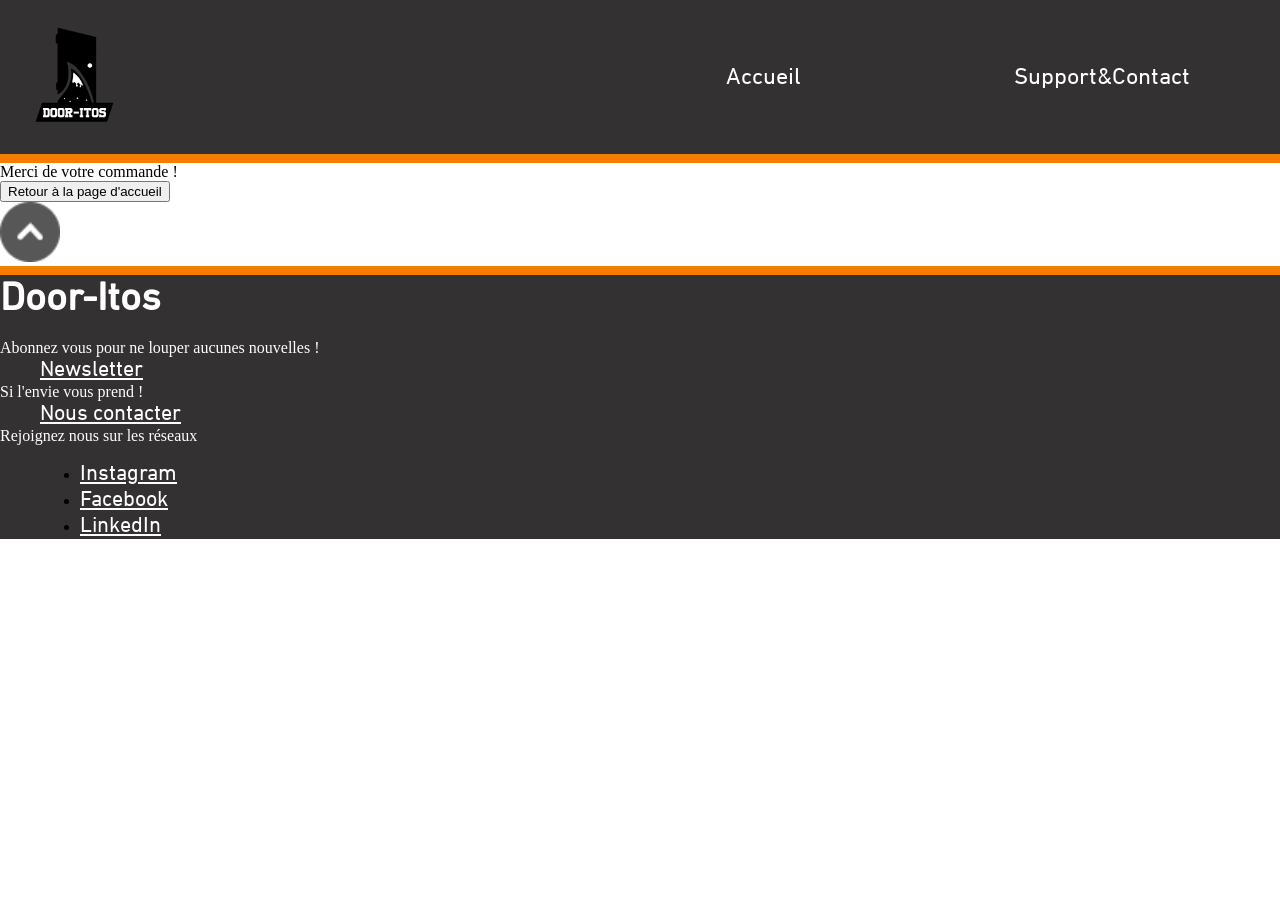
<file: 3A/S5 - Tronc Commun/TLW-Web_Site_Project-Vernet_Zeman/HTML/Commande-Passée.html>
<!DOCTYPE html>
<html lang="fr">

<head>
    <meta charset="UTF-8">
    <title>Page de Connexion</title>
    <link rel="stylesheet" href="../CSS/styles_index.css">
    <script src="https://code.jquery.com/jquery-1.10.2.js"></script>
    <script type="text/javascript" src="http://ajax.googleapis.com/ajax/libs/jquery/1.8/jquery.min.js"></script>
    <script src="../JS/JS.js"></script>
</head>

<body>

    <header id="nav"></header>

    <main id="commandepassée"> Merci de votre commande !</main>
    <a href="Index.html"><input type="button" value="Retour à la page d'accueil"> </a>

    <div id="return"></div>
    <footer id="basdepage"></footer>

</body>
</file>
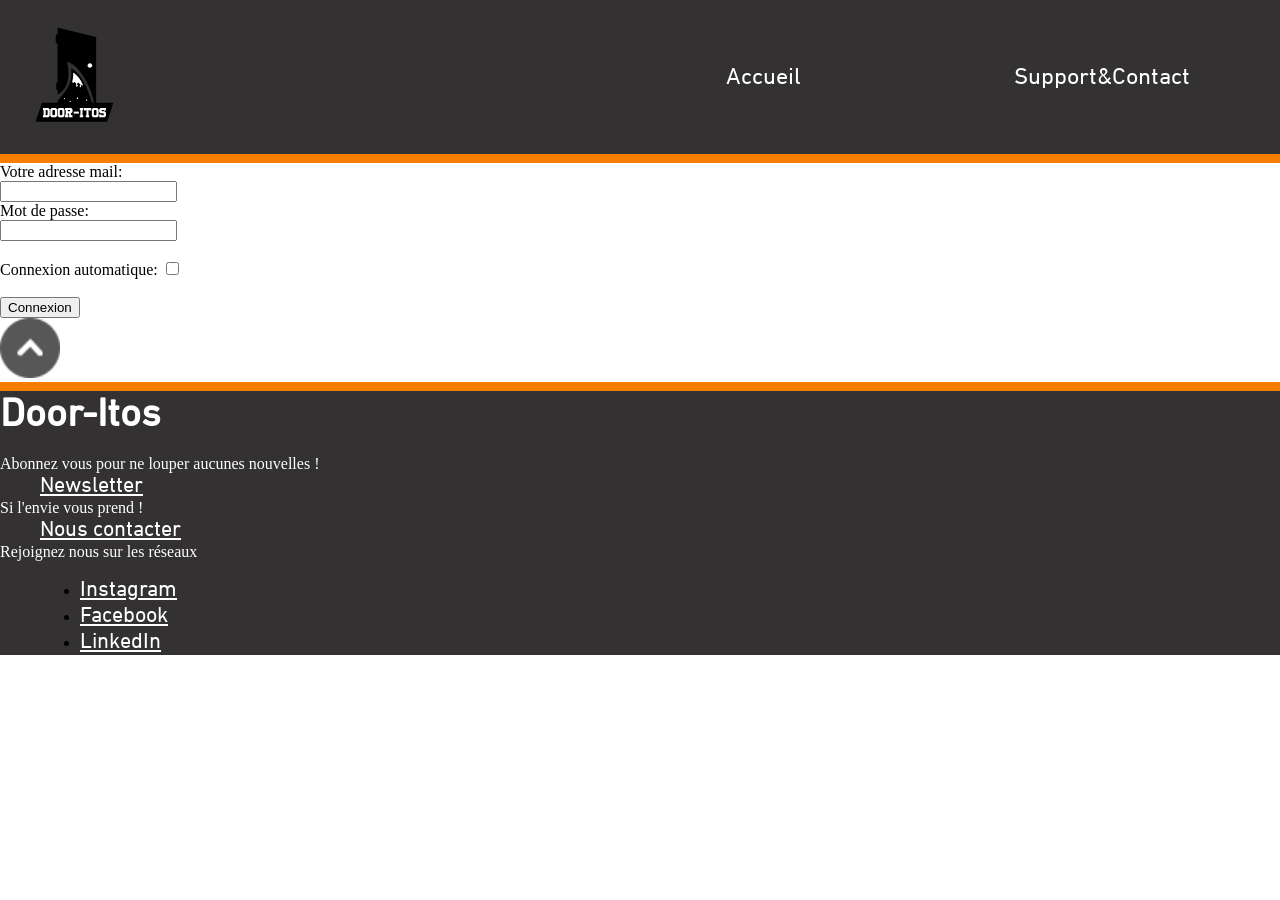
<file: 3A/S5 - Tronc Commun/TLW-Web_Site_Project-Vernet_Zeman/HTML/Connexion.html>
<!DOCTYPE html>
<html lang="fr">

<head>
    <meta charset="UTF-8">
    <title>Page de Connexion</title>
    <link rel="stylesheet" href="../CSS/styles_index.css">
    <script src="https://code.jquery.com/jquery-1.10.2.js"></script>
    <script type="text/javascript" src="http://ajax.googleapis.com/ajax/libs/jquery/1.8/jquery.min.js"></script>
    <script src="../JS/JS.js"></script>
</head>

<body>

    <header id="nav"></header>

    <form action="#" method="POST">
        <label>Votre adresse mail:</label><br>
        <input type="email" name="mail"><br>
        <label>Mot de passe:</label><br>
        <input type="password" name="mdp"><br><br>
        <label>Connexion automatique:</label>
        <input type="checkbox" name="connexauto"><br><br>
        <input type="submit" value="Connexion">
    </form>

    <div id="return"></div>
    <footer id="basdepage"></footer>

</body>
</file>
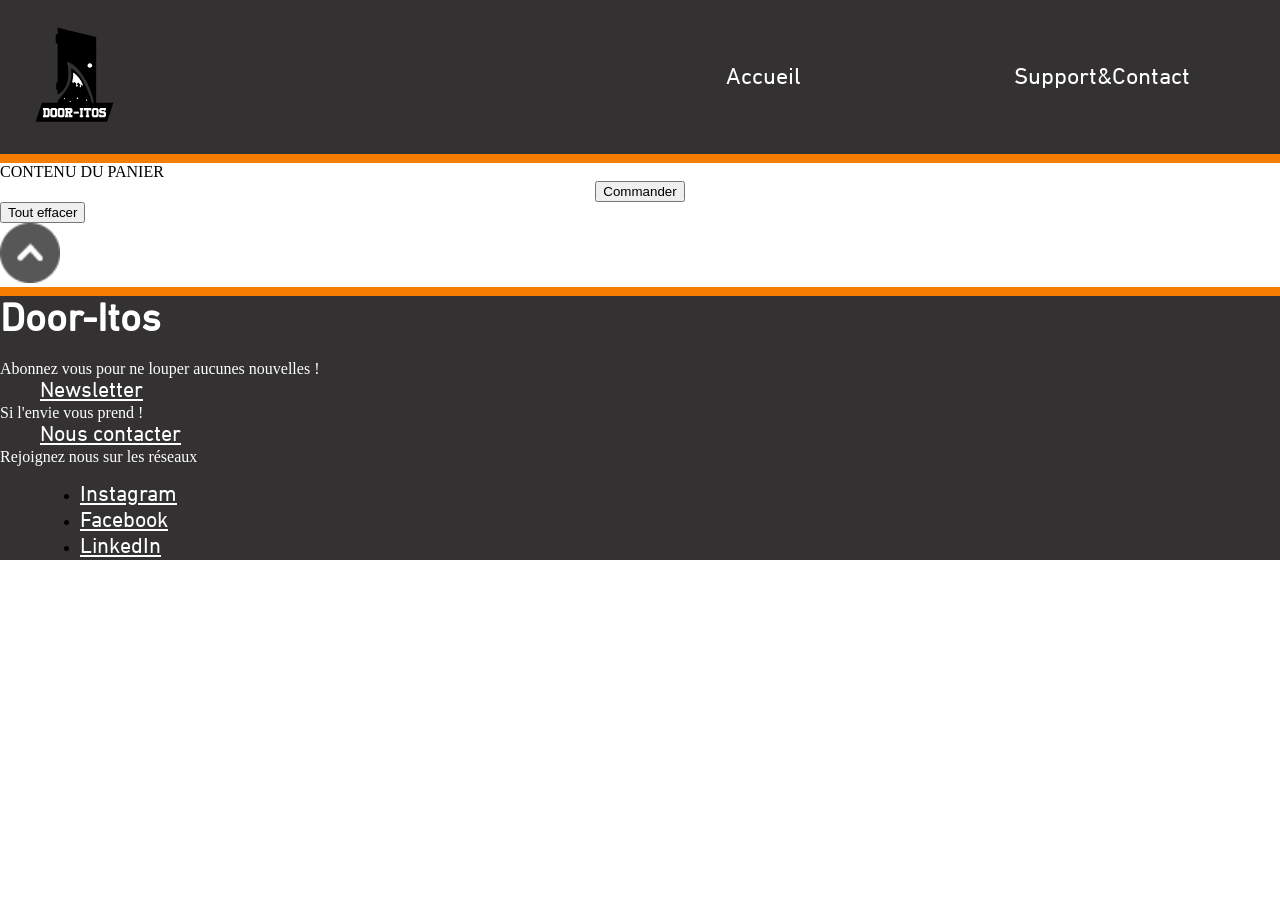
<file: 3A/S5 - Tronc Commun/TLW-Web_Site_Project-Vernet_Zeman/HTML/Panier.html>
<!DOCTYPE html>
<html lang="fr">

<head>
    <meta charset="UTF-8">
    <title>Page du panier</title>
    <link rel="stylesheet" href="../CSS/styles_index.css">
    <script src="https://code.jquery.com/jquery-1.10.2.js"></script>
    <script type="text/javascript" src="http://ajax.googleapis.com/ajax/libs/jquery/1.8/jquery.min.js"></script>
    <script src="../JS/JS.js"></script>
</head>

<body>
    <header id="nav"></header>

    CONTENU DU PANIER

    <div id="popup">
        <form id="form" action=# method="POST">
            <label> Remplissage obligatoire : </label><br>
            <br>
            Nom :<input type="text" name="lastname"><br>
            Prénom :<input type="text" name="firstname"><br>
            Adresse mail :<input type="email" name="mail"><br>
            Numéro de téléphone :<input type="tel" name="phone"><br>
            Date de livraison :<input type="date" name="datelivraison"><br>
            <br>
            <label> Adresse de livraison :</label><br>
            <br>
            Numéro de rue :<input type="number" name="numéroderue"><br>
            Nom de la rue :<input type="text" name="rue"><br>
            Nom de la ville :<input type="text" name="ville"><br>
            Code postale :<input type="number" name="postale"><br>
            <a href="Récapitulatif.html"><input type="submit" value="Commander"></a>
        </form>
    </div>

    <div id="boutoncommande">
        <input type="button" value="Commander" onclick="openForm()">
    </div>

    <div id="clearall">
        <input type="button" value="Tout effacer" onclick="clearPanier()">
    </div>

    <div id="return"></div>
    <footer id="basdepage"></footer>
</body>
</file>
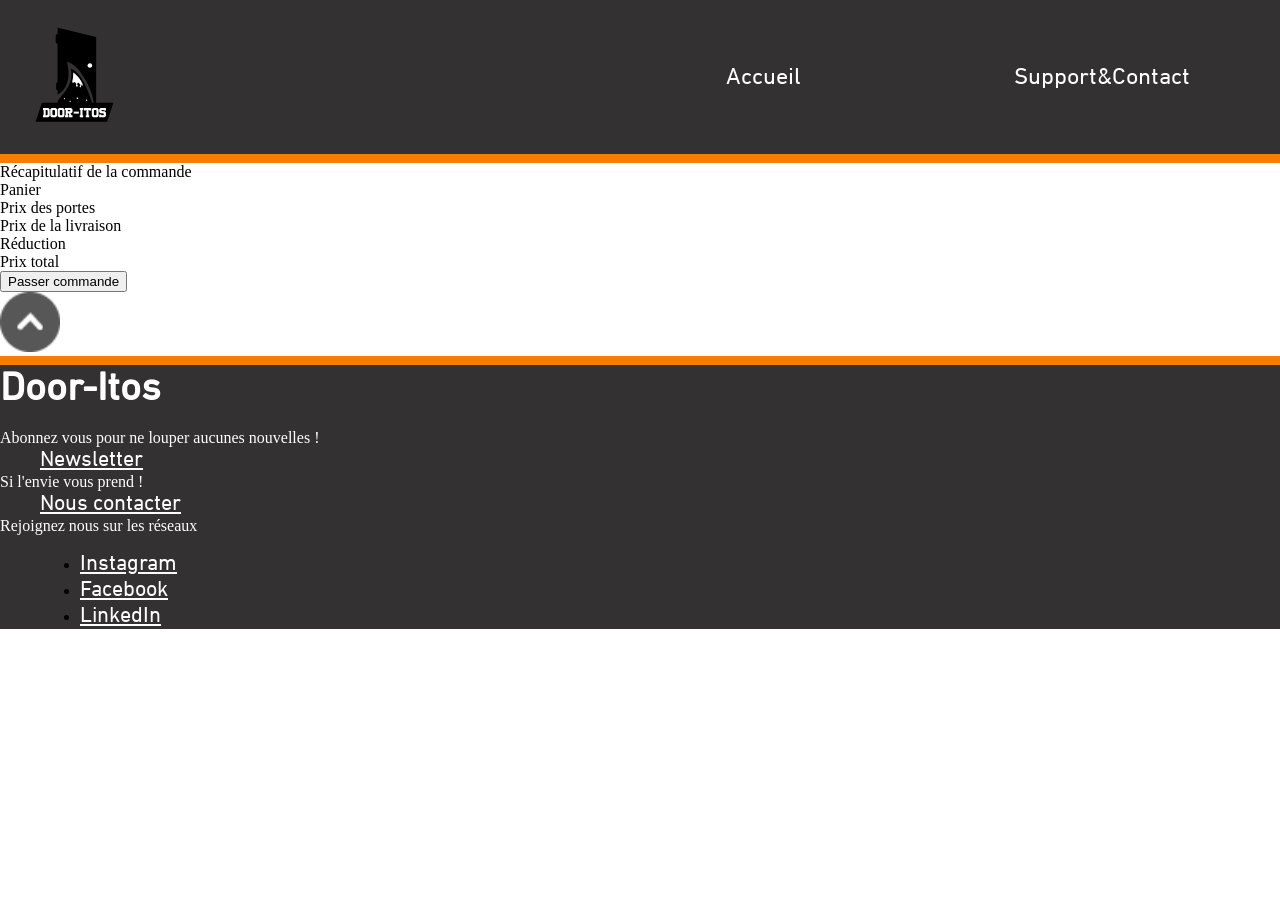
<file: 3A/S5 - Tronc Commun/TLW-Web_Site_Project-Vernet_Zeman/HTML/Récapitulatif.html>
<!DOCTYPE html>
<html lang="fr">

<head>
    <meta charset="UTF-8">
    <title>Page du panier</title>
    <link rel="stylesheet" href="../CSS/styles_index.css">
    <script src="https://code.jquery.com/jquery-1.10.2.js"></script>
    <script type="text/javascript" src="http://ajax.googleapis.com/ajax/libs/jquery/1.8/jquery.min.js"></script>
    <script src="../JS/JS.js"></script>
</head>

<body>
    <header id="nav"></header>

    Récapitulatif de la commande <br>
    Panier <br>
    Prix des portes<br>
    Prix de la livraison<br>
    Réduction<br>
    Prix total<br>
    <a href="Commande-Passée.html"><input type="button" value="Passer commande"></a>

    <div id="return"></div>
    <footer id="basdepage"></footer>
</body>
</file>
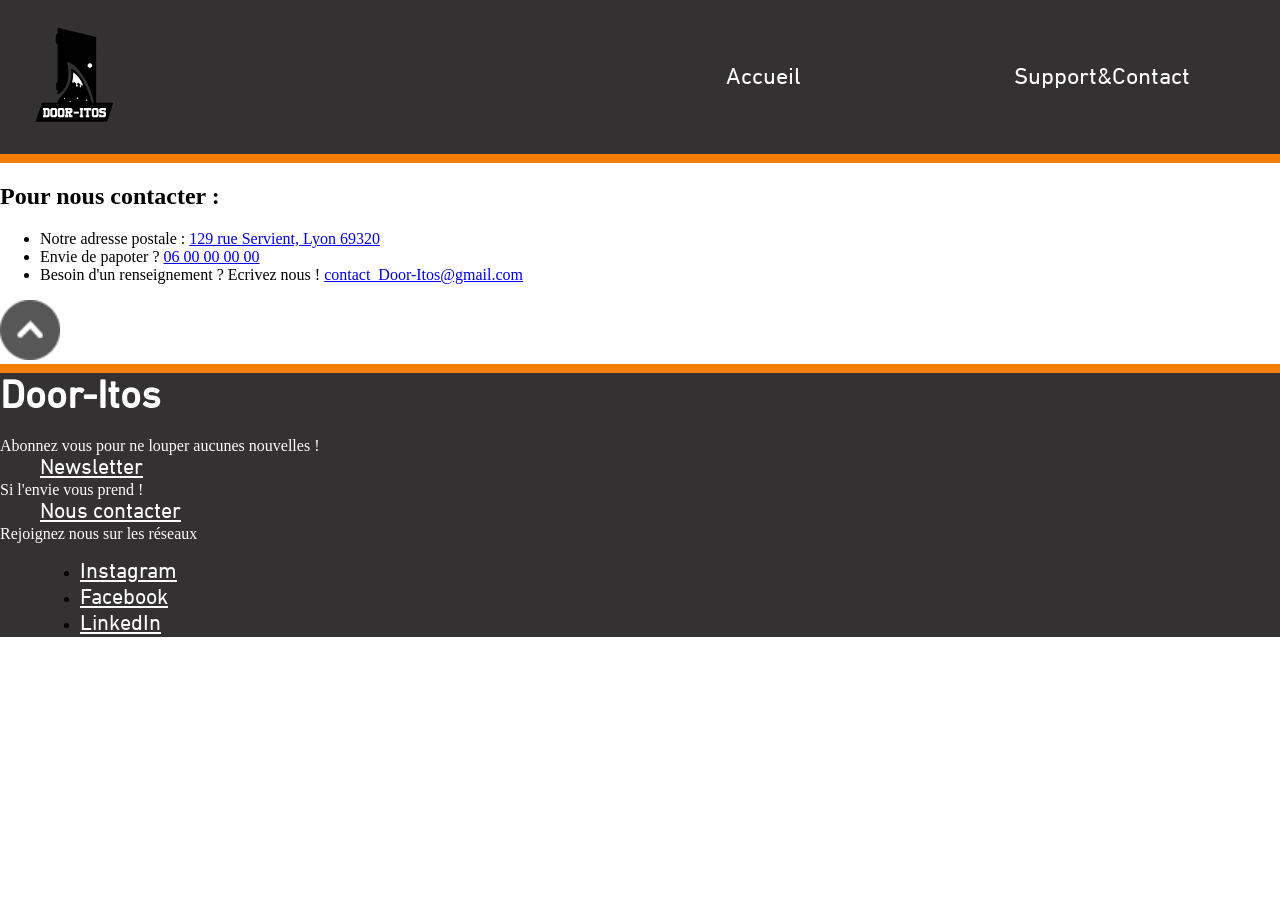
<file: 3A/S5 - Tronc Commun/TLW-Web_Site_Project-Vernet_Zeman/HTML/Support&Contact.html>
<!DOCTYPE html>
<html lang="fr">

<head>
    <meta charset="UTF-8">
    <title>support et contact</title>
    <link rel="stylesheet" href="../CSS/styles_index.css">
    <script src="https://code.jquery.com/jquery-1.10.2.js"></script>
    <script type="text/javascript" src="http://ajax.googleapis.com/ajax/libs/jquery/1.8/jquery.min.js"></script>
    <script src="../JS/JS.js"></script>
</head>

<body>

    <header id="nav"></header>

    <article>
        <h1>Pour nous contacter :</h1>
        <ul>
            <li><label>Notre adresse postale : </label><a
                    href="https://www.google.com/maps/place/Tour+Part-Dieu,+129+Rue+Servient,+69003+Lyon/@45.7610747,4.852672,18z/data=!3m1!4b1!4m5!3m4!1s0x47f4ea61af4be823:0x9f4ef833f6c39bb!8m2!3d45.7610747!4d4.853769">129
                    rue Servient, Lyon 69320</a></li>
            <li><label>Envie de papoter ? </label><a href="tel:0600000000">06 00 00 00 00</a></li>
            <li><label>Besoin d'un renseignement ? Ecrivez nous ! </label><a
                    href="mailto:contact_Door-Itos@gmail.com?subject=Demande de renseignements&body=Bonjour, je souhaiterais obtenir des renseignements sur">contact_Door-Itos@gmail.com</a>
            </li>
        </ul>
    </article>

    <div id="return"></div>
    <footer id="basdepage"></footer>
</body>
</file>
<file: 3A/S5 - Tronc Commun/TLW-Web_Site_Project-Vernet_Zeman/CSS/styles_index.css>
/*styles_index.css*/

body {
margin: 0%;
}

@viewport {
    width: device-width; /* largeur du viewport */
    zoom: 1; /* zoom initial à 1.0 (et clin d'oeil aux fans d'IE6/7) */
    user-zoom: yes;
}

@font-face {
    font-family: "DIN";
    src: url("../fonts/DIN.ttf") format("TrueType");
}

/*HAUT DE LA PAGE (HEADER)*/
/*paramètre de la page index global*/
body#body {
    background-color: #333132;
}

/*Bannière que sur l'index*/
div#topBG {
    background-image: url("../image/autre/Banniere.jpg");
    background-size: cover;
    position: relative;
    width: 100%;
    height: 300px;
}

/*Nom du Site sur l'image de bannière*/
h1#tDooritos {
    background-color: black;
    background: rgba(0, 0, 0, 0.8);
    color: white;
    font-size: 5em;
    font-family: "DIN";
    padding: 1%;
    width: 40%;
    text-align: center;
    position: absolute;
    margin-left: 27%;
}

/*Barre du Site*/
.BarreTopPage {
    display: flex;
    justify-content: flex-start;
    flex-direction: row;
    align-items: center;
    background-color: #333132;
}

/*Logo*/
.logo {  
    width: 50%;
}

/*Titre dans la barre*/
/*.titre {
    margin: 0%;
    color: white;
    font-family: "DIN";
    font-size: 350%;
    background-color: #333132;
    width: 100%;
    text-align: center;
    padding-left: 20px;
}*/

/*Barre de navigation*/
.NavBar {
    background-color: #333132;
    display: flex;
    justify-content: stretch;
    flex-direction: row;
    margin-left: 25%;
}

.textNavBar {
    font-family: "DIN";
    color: white;
    text-decoration:none; 
    font-size: 150%;
    padding-left: 25%;
    padding-right: 25%;
}

.textNavBar:hover {
    color: #F57E00;
    text-decoration-line: overline #555555;
    background-color: #555555;
}

/*Trait Orange*/
.box {
    height :1vh ;
    width: 100%;
    background : #F57E00;
    margin-bottom: 0%;
}


/*CONTENUE DE LA PAGE INDEX (BODY)*/
/*Barre de filtre*/
div#BarreDeFiltre {
    background-color: #CCCCCC;
    padding: 1%;
}

h2#filtre {
    color: black;
    font-size: 30px;
    font-family: "DIN";
    text-transform: uppercase;
}

/*Paramètre de Filtre*/
.lesfiltres {
    font-size: 20px;
    font-family: "DIN";
}

label#Premium {
    color: black;
    font-size: 30px;
    font-family: "DIN";
}

 /*Grille de produit*/
div#SectionGrid{
    display: grid;
    grid-template-columns: auto auto auto;
    grid-template-rows: auto auto auto;
    margin-top: 5em;
}

.ImgProduit {
    margin-left: 33.33%;
    margin-right: 33.33%;
    height: 60%;
}

#Prix {
    color: white;
    margin-top: 5%;
    margin-bottom: 10%;
    margin-left: 50%;
    font-family: "DIN";
    font-size: 40px;€
}


/*BAS DE LA PAGE (FOOTER)*/
#basdepage{
    background-color: #333132;
}

h1#TitreFooter {
    margin: 0%;
    color: white;
    font-family: "DIN";
    width: 100%;
    font-size: 40px;
}

.textF {
    color: white;€
    font-size: 22px;
}

.lienF{
    font-family: "DIN";
    color: white;
    text-decoration:none;
    text-decoration-line: underline;
    font-size: 22px;
}

.lienF:hover{
    color: #F57E00;
}


/*PAGE DE PERSONNALISATION*/
h1#titrePerso {
    color: black;
    font-family: "DIN";
    font-size: 50px;
    text-align: center;
    text-transform: uppercase;
}
 /*Fond Gris*/
section#MenuPerso {
    display: flex;
    flex-direction: row;
    justify-content: center;
    align-items: center;
    background-color: #CCCCCC;
    height: 80vh;
    width: 100%;
}

/*Cadre (prévisualisation/personnalisation)*/
.Cadre {
    background-color: #222222;
    max-width: 74.8vh;
    max-height: 45vw;
    height: 74.8vh;
    width: 45vw;
    margin-right: 2vw;
    border-radius: 30px;
}

/*barre du haut*/
.topcadre {
    display: flex;
    flex-direction: row;
    background-color: #555555;
    
    border-start-start-radius: 30px;
    border-start-end-radius: 30px;
}

.titrepara {
    color: white;
    margin-top: 0px;
    font-family: "DIN";
    font-size: 30px;
    padding-left: 2vw;
    padding-top: 1.5vh;
    text-transform: uppercase;
}

/*Barre n°2*/
div#part2top {
    display: flex;
    flex-direction: row;
    flex-shrink: 0;
    background-color: #AAAAAA;
    border: 0.1vh solid rgb(234, 234, 234);
}

h3#nomPerso {
    justify-self: start; 
    color: white;
    font-family: "DIN";
    font-size: 20px;
    margin-left: 5%;
}

div#button {
    float: right;
}

button#Bprevious {
    cursor: pointer;
    padding-right: 1vw;
    padding-left: 1vw;
}

button#Bnext {
    cursor: pointer;
    padding-right: 1vw;
    padding-left: 1vw;
    
}

/*Bouton remonter en haut de la page*/
#remonter {€
    position: fixed;
    bottom: 10px;
    right: -100px;
    opacity: 0.9;
}

canvas#canvas {
    padding: 0;
    margin: auto;
    display: block;
    width: 800px;
    height: 1400px;

}

#PrixPerso {
    color: white;
    font-family: "DIN";
    font-size: 40px;€
}



#boutoncommande {
    text-align: center; 
}

#popup {
    position: fixed;
    text-align: center;
    width: 100%;
    display: none;
}

#form {
    max-width: 90%;
    padding: 20px;
    background-color: rgb(255, 102, 0);
    }
</file>
